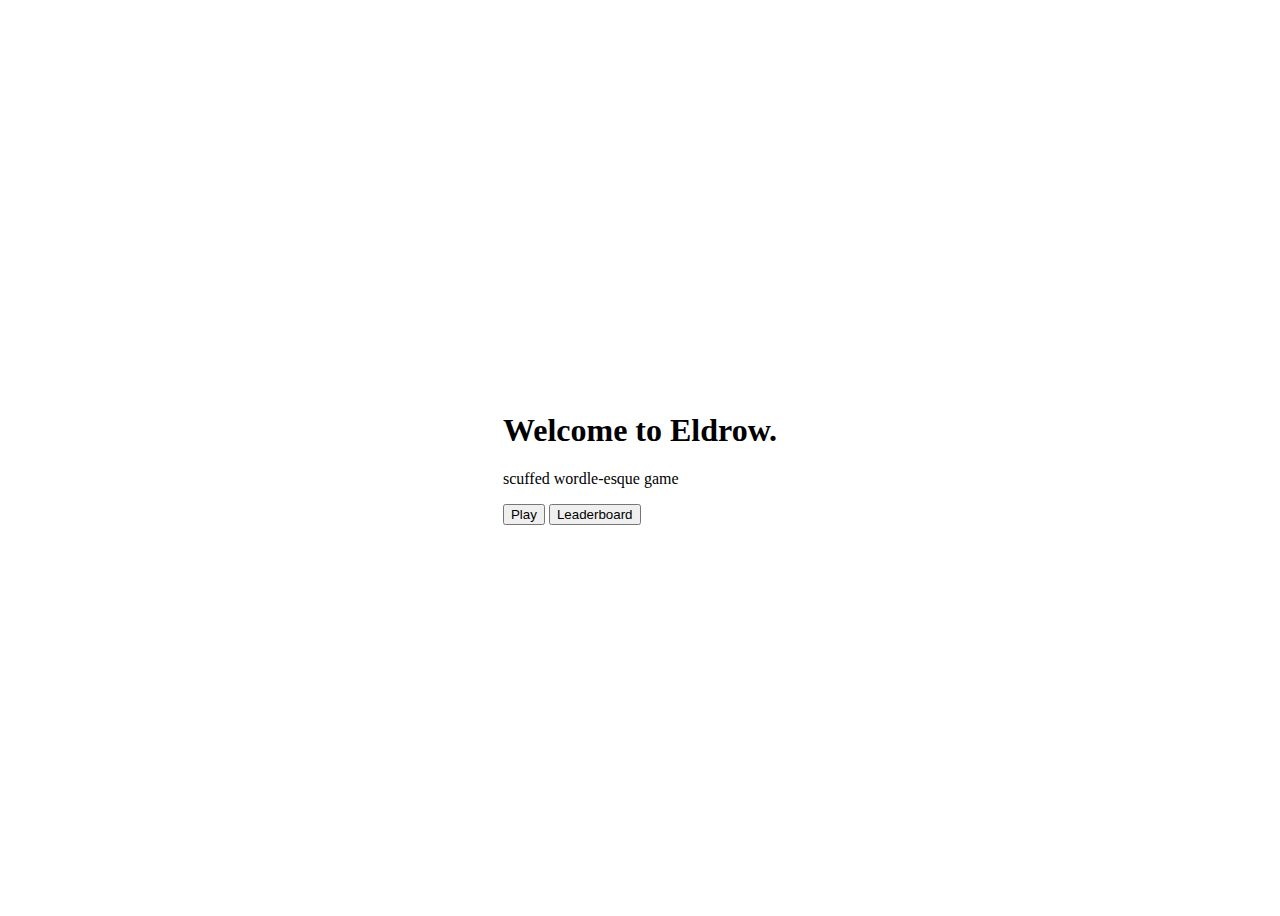
<file: src/main/resources/templates/index.html>
<!DOCTYPE html>
<html lang="en">
<head>
    <meta charset="UTF-8">
    <meta name="viewport" content="width=device-width, initial-scale=1.0">
    <title>Eldrow</title>
    <link href="https://cdn.jsdelivr.net/npm/bootstrap@5.3.2/dist/css/bootstrap.min.css" rel="stylesheet" integrity="sha384-T3c6CoIi6uLrA9TneNEoa7RxnatzjcDSCmG1MXxSR1GAsXEV/Dwwykc2MPK8M2HN" crossorigin="anonymous">
    <link rel="icon" type="image/png" sizes="32x32" href="/favicon-32x32.png">
    <style>
        body {
            height: 100vh;
            display: flex;
            justify-content: center;
            align-items: center;
        }
    </style>
</head>
<body>
    
    <div class="d-flex flex-column align-items-center">
        <h1>Welcome to Eldrow.</h1>

        <div class="d-flex w-100 justify-content-between">
            <div></div>
            <p class="text-muted">scuffed wordle-esque game</p>
        </div>
        <div>
            <form th:action="@{/startNewGame}" th:object="${guess}" method="get">
                <div class="container mt-4">
                    <button formaction="/startNewGame" type="submit" class="me-4 btn btn-dark">Play</button>
                    <button formaction="/leaderboard" type="submit" class="btn btn-dark">Leaderboard</button>
                </div>
            </form>
        </div>
    </div>

</body>
</html>
</file>
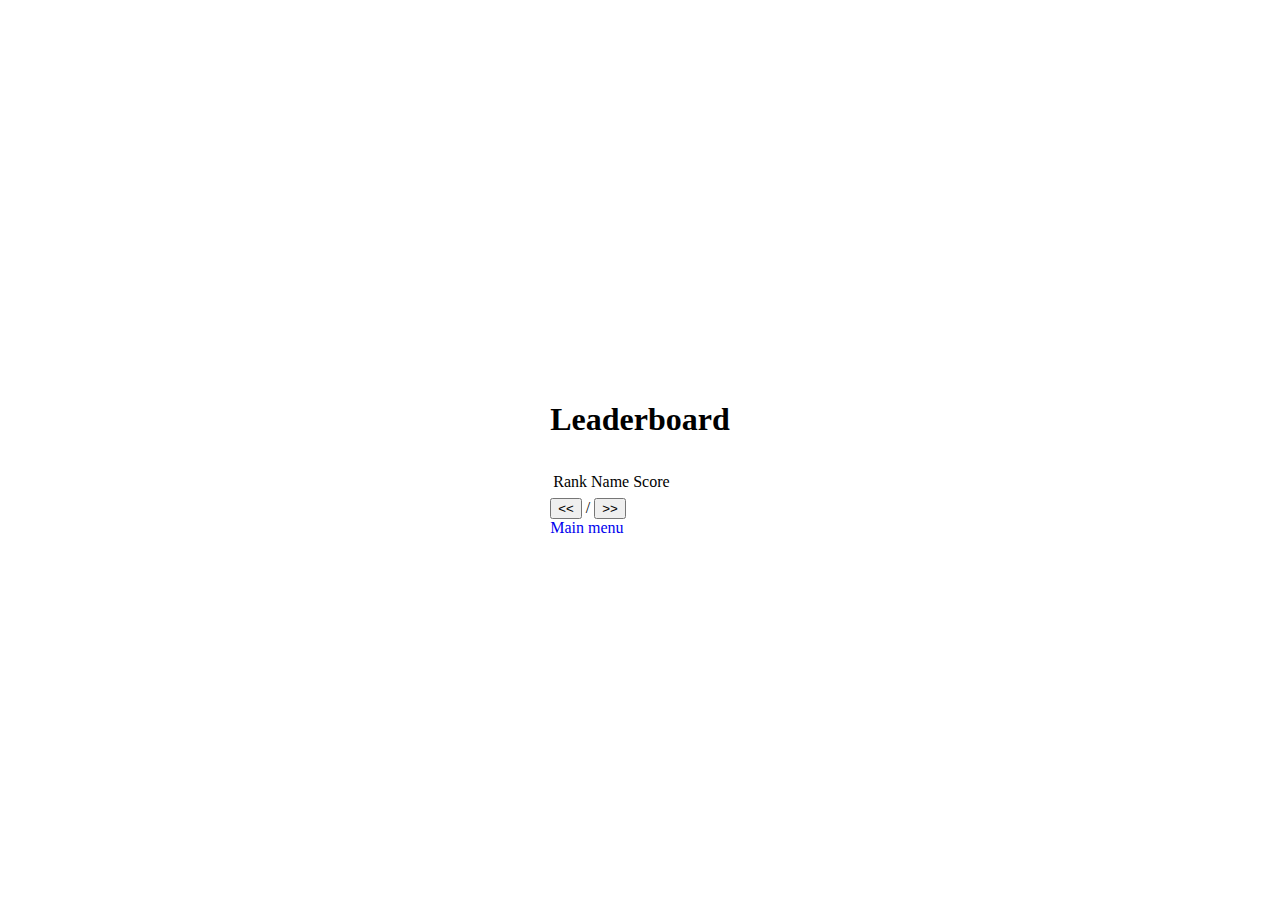
<file: src/main/resources/templates/leaderboard.html>
<!DOCTYPE html>
<html xmlns:th="http://www.thymeleaf.org">
<head>
    <title>Leaderboard</title>
    <link href="https://cdn.jsdelivr.net/npm/bootstrap@5.3.2/dist/css/bootstrap.min.css" rel="stylesheet" integrity="sha384-T3c6CoIi6uLrA9TneNEoa7RxnatzjcDSCmG1MXxSR1GAsXEV/Dwwykc2MPK8M2HN" crossorigin="anonymous">
    <link rel="icon" type="image/png" sizes="32x32" href="/favicon-32x32.png">
    <style>
        body {
            height: 100vh;
            display: flex;
            justify-content: center;
            align-items: center;
        }
        a {
            text-decoration: none;
        }
        h1 {
            margin-bottom: 1em;
        }
    </style>
</head>
<body>
    <div class="d-flex flex-column align-items-center">
        <h1>Leaderboard</h1>
        <div class="container">

            <table class="table">
                <thead>
                    <tr>
                        <td scope="col">Rank</td>
                        <td scope="col">Name</td>
                        <td scope="col">Score</td>
                    </tr>
                </thead>
                <tbody>
                    <tr th:each="score, iterStat : ${scores}">
                        <td th:text="${(currentPage - 1) * pageSize + iterStat.index + 1}"></td>
                        <td th:text="${score.playerName}"></td>
                        <td th:text="${score.score}"></td>
                    </tr>
                </tbody>
            </table>
        </div>
        
        <!-- Pagination Navigation -->
        <div>
            <a th:if="${currentPage > 1}" th:href="@{/leaderboard(page=${currentPage - 1})}"><button class="btn btn-dark">&lt;&lt;</button></a>
            <span th:text="${currentPage}"></span> / <span th:text="${totalPages}"></span>
            <a th:if="${currentPage < totalPages}" th:href="@{/leaderboard(page=${currentPage + 1})}"><button class="btn btn-dark">&gt;&gt;</button></a>
        </div>
        
        <div class="pt-5">
            <a href="/" class="btn btn-dark">Main menu</a>
        </div>
    </div>

</body>
</html>
</file>
